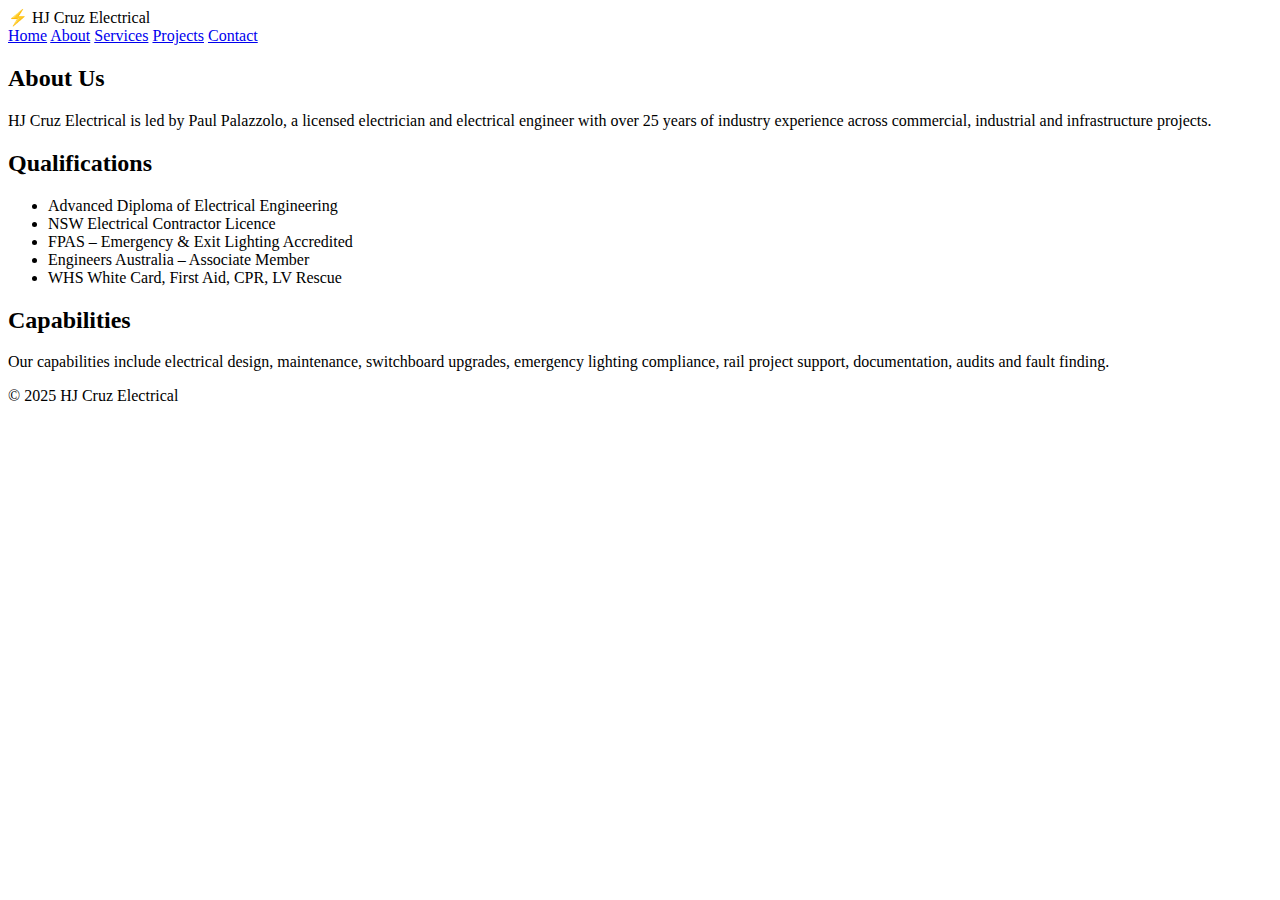
<file: about.html>
<!DOCTYPE html>
<html>
<head>
    <title>About – HJ Cruz Electrical</title>
    <link rel="stylesheet" href="style.css">
</head>

<body>
<nav>
    <div class="logo">
        <span class="logo-icon">⚡</span>
        <span class="logo-text">HJ Cruz Electrical</span>
    </div>
    <div class="links">
        <a href="index.html">Home</a>
        <a href="about.html">About</a>
        <a href="services.html">Services</a>
        <a href="projects.html">Projects</a>
        <a href="contact.html">Contact</a>
    </div>
</nav>

<div class="section">
    <h2>About Us</h2>
    <p>
        HJ Cruz Electrical is led by Paul Palazzolo, a licensed electrician and electrical engineer with over 25 years of 
        industry experience across commercial, industrial and infrastructure projects.
    </p>
</div>

<div class="section">
    <h2>Qualifications</h2>
    <ul>
        <li>Advanced Diploma of Electrical Engineering</li>
        <li>NSW Electrical Contractor Licence</li>
        <li>FPAS – Emergency & Exit Lighting Accredited</li>
        <li>Engineers Australia – Associate Member</li>
        <li>WHS White Card, First Aid, CPR, LV Rescue</li>
    </ul>
</div>

<div class="section">
    <h2>Capabilities</h2>
    <p>
        Our capabilities include electrical design, maintenance, switchboard upgrades, emergency lighting compliance, 
        rail project support, documentation, audits and fault finding.
    </p>
</div>

<footer>
    © 2025 HJ Cruz Electrical
</footer>

</body>
</html>
</file>
<file: style.css>

</file>
